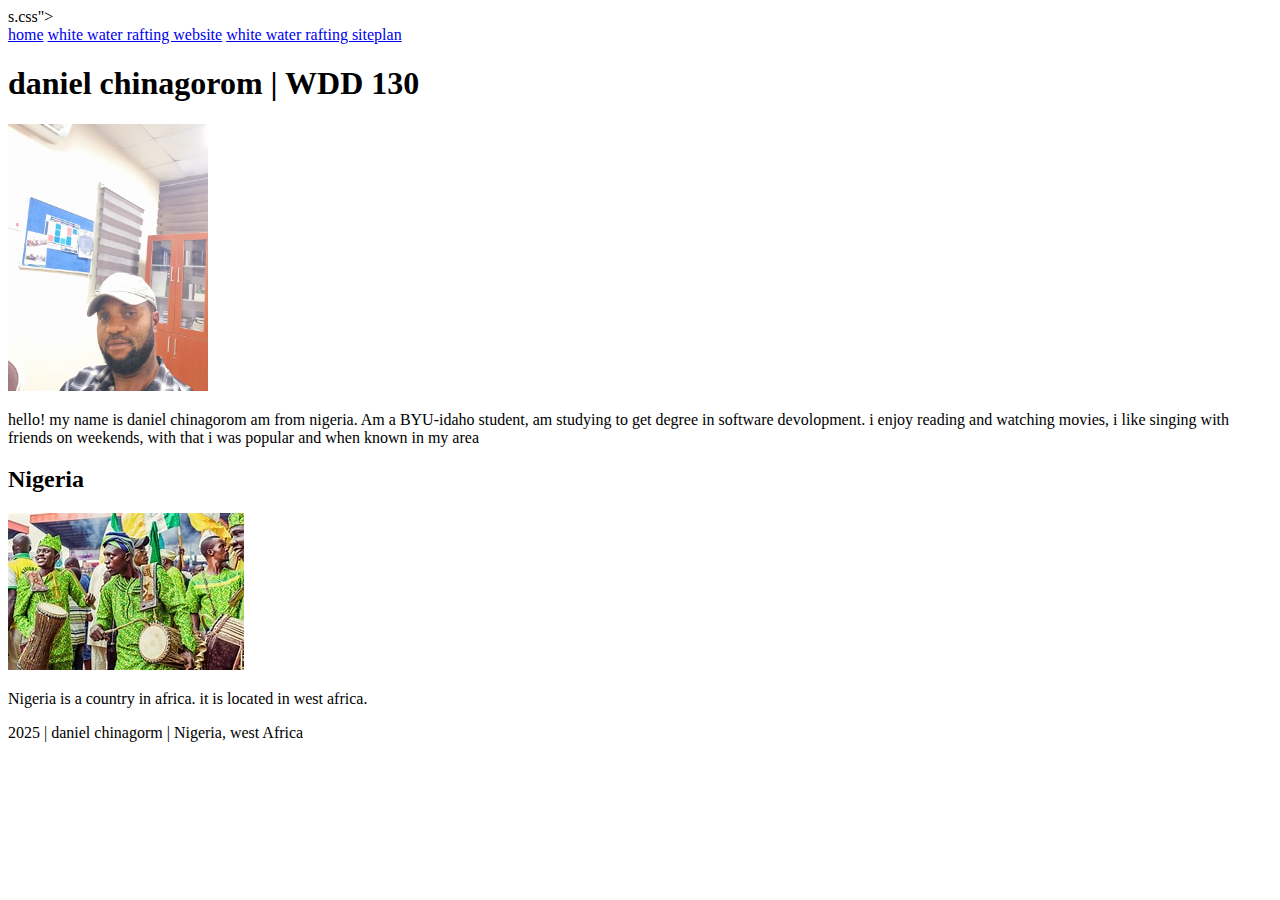
<file: index.html>
<!DOCTYPE html>
<html lang="en-US">

    <head>
        <meta charset="utf-8">
        <meta name="viewport" content="width=device-width,initial-scal=1.0">
        <title>daniel chinagorom | WDD  <link rel="stylesheet" href="styles/style130</title>
       s.css">
        <meta name="description" content="daniel chinagorom BYU-Idaho WWD 130 course home page">
        <meta name="author" content="daniel chinagorom"
       
        
        <head>

            <body>
            <header>
                <nav>
                    <a href="#">home</a>
                    <a href="wwr/">white water rafting website</a>
                    <a href="wwr/site-plan-rafting.html">white water rafting siteplan</a>
                </nav>
            </header>
            <main>
                <h1>daniel chinagorom | WDD 130</h1>
                <img src="images/profilepicture.jpg" alt="hello, my name is daniel chinagorom" width="200">
                <p>hello! my name is daniel chinagorom am from nigeria.
                     Am a BYU-idaho student, am studying to get degree in software devolopment.
                     i enjoy reading and watching movies,
                      i like singing with friends on weekends, with that i was popular and when known in my area</p>
            </main>
            <aside>
                <h2>Nigeria</h2>
                <img src="images/nigeriaphoto.jpg" alt="Nigeria landscape">
                <p>Nigeria is a country in africa. it is located in west africa.</p>
            </aside>
            <footer>
                <p>2025 | daniel chinagorm | Nigeria, west Africa</p>
            </footer>
        </body>
        
        </html>
</file>
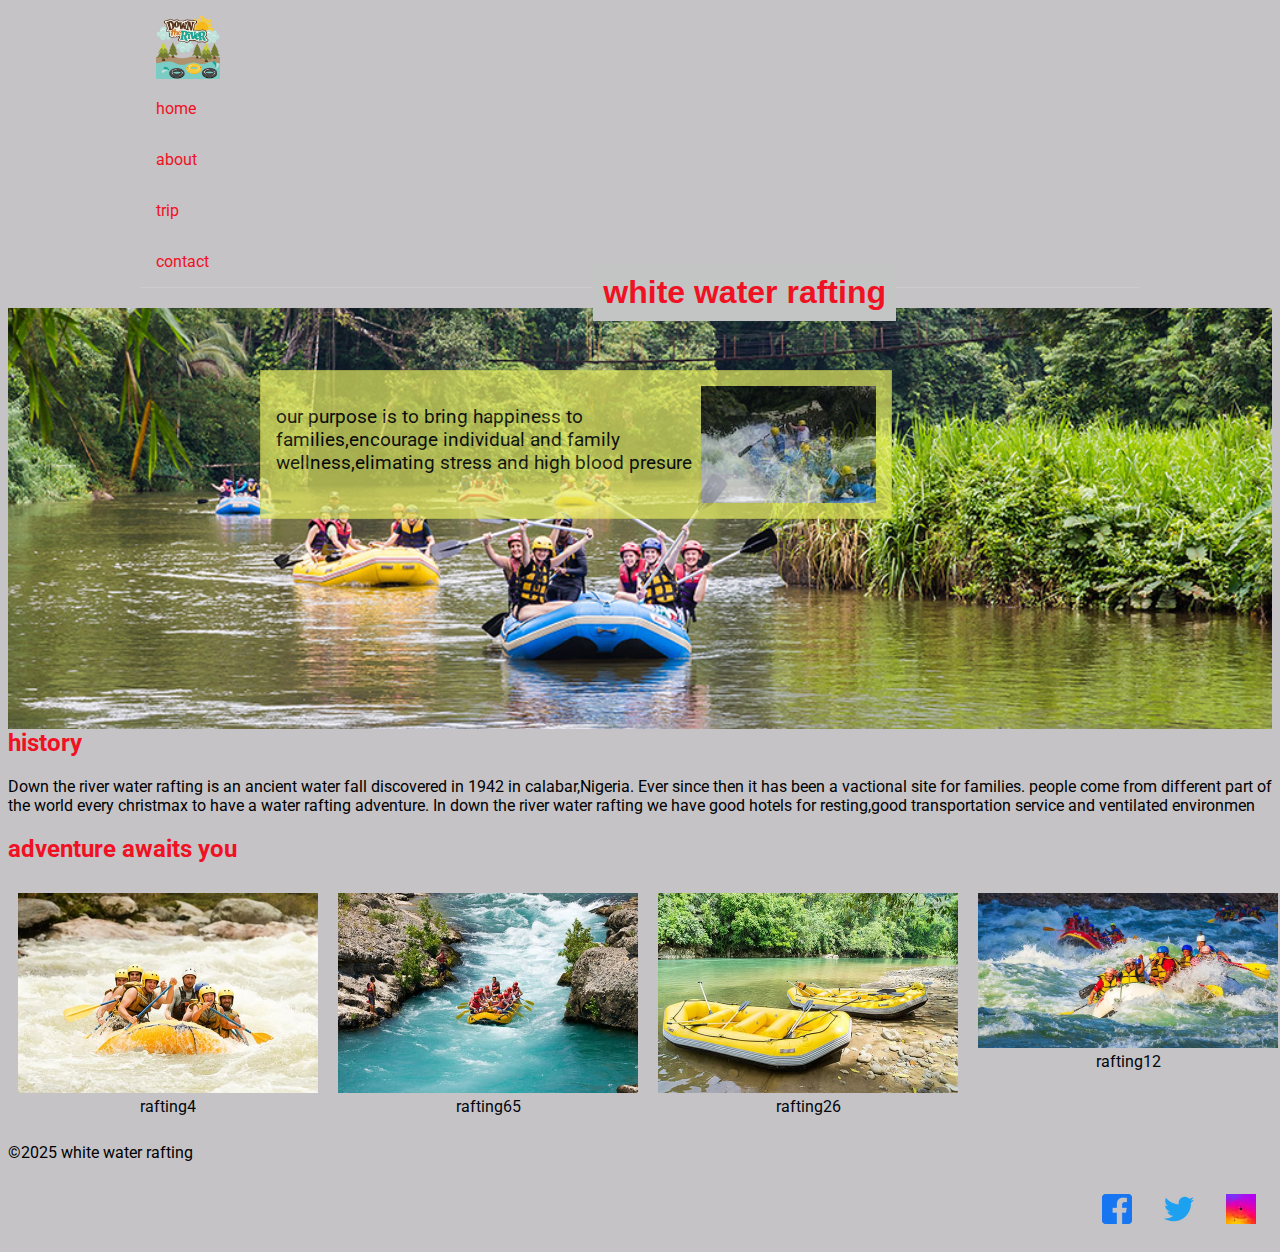
<file: wwr/about.html>
<!DOCTYPE html>
<html lang="en-US">

    <head>
        <meta charset="utf-8">
        <meta name="viewport" content="width=device-width,initial-scal=1.0">
        <meta name="description" content="white water rafting website">
        <meta name="author" content="daniel chinagorom">
        <title>daniel chinagorom | WDD 130</title>
        <link rel="stylesheet" href="styles/rafting.css">
       

        <link rel="preconnect" href="https://fonts.googleapis.com">
        <link rel="preconnect" href="https://fonts.gstatic.com" crossorigin>
        <link href="https://fonts.googleapis.com/css2?family=Liter&family=Roboto:ital,wght@0,100..900;1,100..900&display=swap" rel="stylesheet">
    </head>
    <body>
        <header>
            <div class="logo">
                <img src="images/z-downriver.png" alt="">
                <nav>
                <a href="index.html">home</a>
                <a href="about.html">about</a>
                <a href="trips.html">trip</a>
                <a href="contact.html">contact</a>
                </nav>
            </div>
        </header>
        <main>
            <div class="hero">
                <img src="images/rafting14.jpg" alt="whitewater splash">
            </div>
            <h1>white water rafting</h1>

            <article>
                <img src="images/rafting64.jpg" alt="">
                <p>our purpose is to bring happiness to families,encourage individual and family wellness,elimating stress and high blood presure
                    
                </p>
                </article>
                <section>
                    <h2>history</h2>
                    <p>Down the river water rafting is an ancient water fall discovered in 1942 in calabar,Nigeria.
                        Ever since then it has been a vactional site for families. people come from different 
                    part of the world every christmax to have a water rafting adventure. In down the river water rafting 
                    we have good hotels for resting,good transportation service and ventilated environmen</p>
                </section>
                <section>
                         <h2>adventure awaits you </h2>
                         <div class="figure_flex">
                            <figure>
                                <img src="images/rafting4.jpg" alt="hero">
                                <figcaption>rafting4</figcaption>
                           </figure>
                           <figure>
                                <img src="images/rafting65.jpg" alt="hero">
                                <figcaption>rafting65</figcaption>
                           </figure>
                           <figure>
                                <img src="images/rafting26.jpg" alt="hero">
                                <figcaption>rafting26</figcaption>
                            </figure>
                            <figure>
                                <img src="images/rafting12.jpg" alt="hero">
                                <figcaption>rafting12</figcaption>
                            </figure>
                            <figure>
                                <img src="images/rafting41.jpg" alt="hero">
                                <figcaption>rafting41</figcaption>
                            </figure>
                        </div>
                </section>
        </main>
        <footer>
            <p>©2025 white water rafting</p>
            <nav class="sociallinks">
                <a href="https://facebook.com">
                  <img src="images/facebook logo.webp" alt="facebook">
                 </a>
                 <a href="https://twitter.com">
                  <img src="images/twitter logo.webp" alt="twitter">
                 </a>
                 <a href="https://instagram.com">
                  <img src="images/instagram logo.jpg" alt="instagram">
                 </a>
              </nav>
        </footer>
                <body>
        <html>
</file>
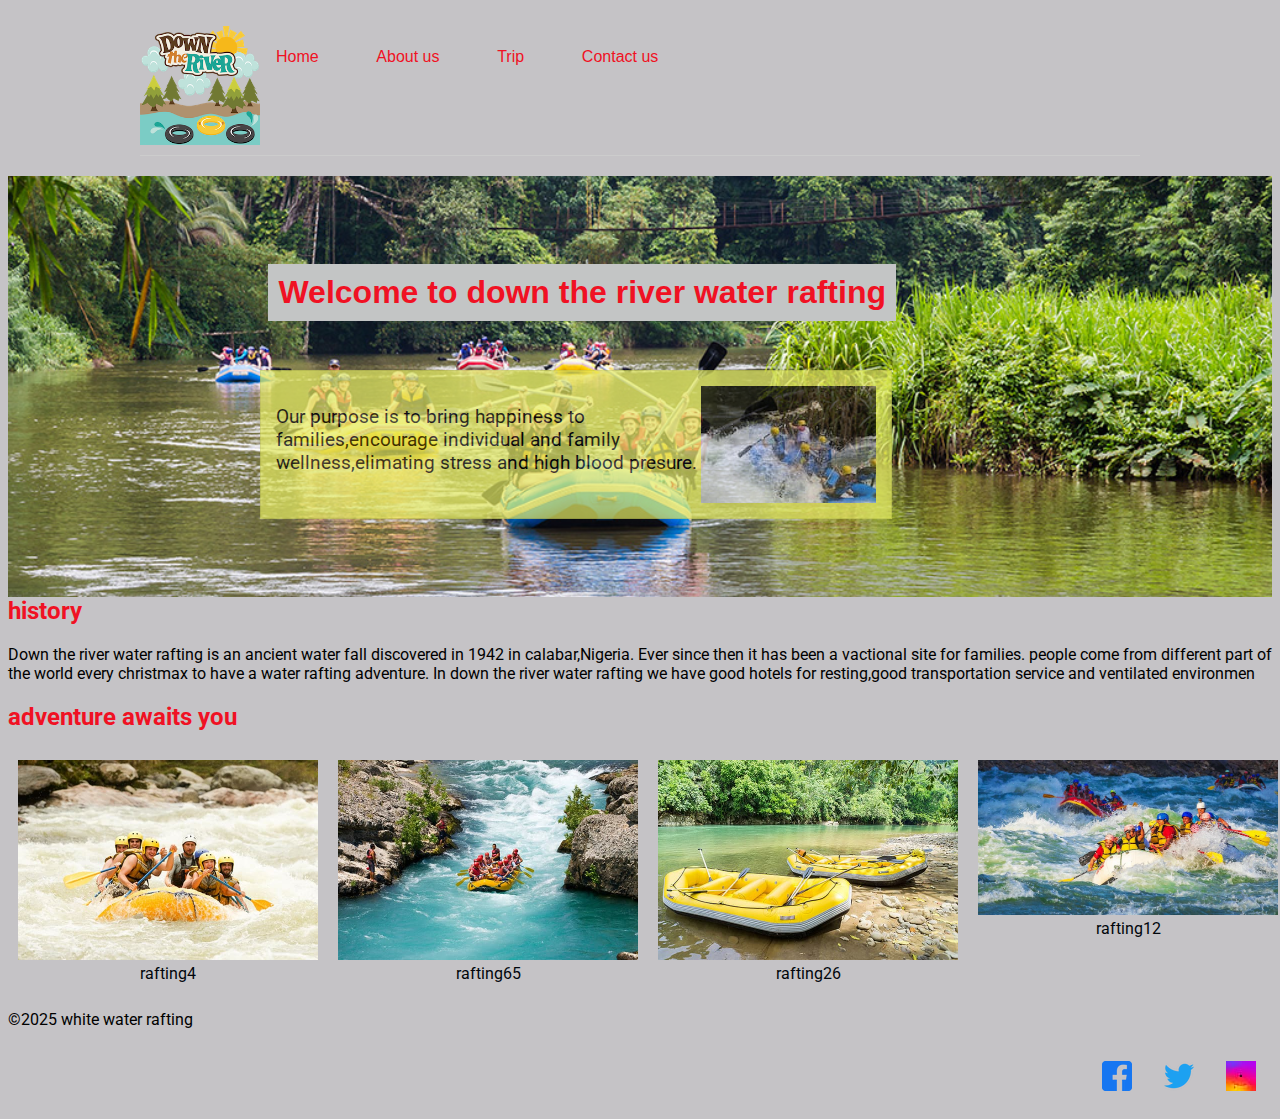
<file: wwr/contact.html>
<!DOCTYPE html>
<html lang="en-US">

    <head>
        <meta charset="utf-8">
        <meta name="viewport" content="width=device-width,initial-scal=1.0">
        <meta name="description" content="z-down the river water rafting website">
        <meta name="author" content="daniel chinagorom">
        <title>z-down the river</title>
        <link rel="stylesheet" href="styles/rafting.css">
       

        <link rel="preconnect" href="https://fonts.googleapis.com">
        <link rel="preconnect" href="https://fonts.gstatic.com" crossorigin>
        <link href="https://fonts.googleapis.com/css2?family=Liter&family=Roboto:ital,wght@0,100..900;1,100..900&display=swap" rel="stylesheet">
    </head>
    <body>
        <header>
            <div class="hero">
                <img src="images/z-downriver.png" alt="sample logo">
                </div>
                <nav>
                <ul class="navigation">
                    <li><a href="#">Home</a></li>
                    <li><a href="#">About us</a></li>
                    <li><a href="#">Trip</a></li>
                    <li><a href="#">Contact us</a></li>
                </ul>
            </nav>
        </header>
        <main>
            <div class="hero">
                <img src="images/rafting14.jpg" alt="white water splash">
            </div>
            <h1>Welcome to down the river water rafting</h1>

            <article>
                <img src="images/rafting64.jpg" alt="">
                <p>Our purpose is to bring happiness to families,encourage individual and family wellness,elimating stress and high blood presure.
                </p>
                </article>
                <section>
                    <h2>history</h2>
                    <p>Down the river water rafting is an ancient water fall discovered in 1942 in calabar,Nigeria.
                        Ever since then it has been a vactional site for families. people come from different 
                    part of the world every christmax to have a water rafting adventure. In down the river water rafting 
                    we have good hotels for resting,good transportation service and ventilated environmen</p>
                </section>
                <section>
                         <h2>adventure awaits you </h2>
                         <div class="figure_flex">
                            <figure>
                                <img src="images/rafting4.jpg" alt="hero">
                                <figcaption>rafting4</figcaption>
                           </figure>
                           <figure>
                                <img src="images/rafting65.jpg" alt="hero">
                                <figcaption>rafting65</figcaption>
                           </figure>
                           <figure>
                                <img src="images/rafting26.jpg" alt="hero">
                                <figcaption>rafting26</figcaption>
                            </figure>
                            <figure>
                                <img src="images/rafting12.jpg" alt="hero">
                                <figcaption>rafting12</figcaption>
                            </figure>
                            <figure>
                                <img src="images/rafting41.jpg" alt="hero">
                                <figcaption>rafting41</figcaption>
                            </figure>
                        </div>
                </section>
        </main>
        <footer>
            <p>©2025 white water rafting</p>
            <nav class="sociallinks">
                <a href="https://facebook.com">
                  <img src="images/facebook logo.webp" alt="facebook">
                 </a>
                 <a href="https://twitter.com">
                  <img src="images/twitter logo.webp" alt="twitter">
                 </a>
                 <a href="https://instagram.com">
                  <img src="images/instagram logo.jpg" alt="instagram">
                 </a>
              </nav>
        </footer>
                <body>
        <html>
</file>
<file: wwr/styles/rafting.css>
:root {
	--primary-color: #fdd610;
	--secondary-color: #C5C3C6;
    --accent1-color: #01060C;
    --accent2-color: #1985A1;
    --writeup-color: #f01123;
	--heading-font: 'montserrat', Helvetica, sans-serif;
	--padding: 1rem;
	--border: 10px solid rgb(0, 0, 0.1);
}
header {
	margin: 1rem auto;
	display: grid;
	grid-template-columns: 120px 1fr 1fr;
	border-bottom: 1px solid #ccc;
	max-width: 1000px;
}
header img {
    width: 200px;
}
.logo img {
	margin: 0 0.25rem 0 1rem;
	width: 64px;
	height: auto;
}

h1 {
	font-size: 2rem;
	font-family: Acme, Arial, sans-serif;
}

.navigation {
	display: flex;
	flex-wrap: wrap;
	list-style: none;
	padding: 0;
	font-family: Arial, sans-serif;
}
.navigation li {
	flex: 1 1 auto;
}
.navigation a:hover {
	color: rgb(25, 22, 11);
	font-weight: 700;
	text-decoration: underline;
}

body {
	font-family: "Roboto", serif;
        background-color: var(--secondary-color);
        color: var(--accent1-color);
        max-width: 2000px;
}

article {
	margin: 1em auto;
	border: 1px solid rgb(0 0 0 / 0.1);
	padding: 1em;
	background-color: #ace;
	width: min(600px, 100%);
	font-size: 1.2rem;
}
    .navbar{
        width: 95%;
        height: auto;
        margin-right: 30px;
    }

    nav a {
        display: block;
        text-decoration: none;
        color: var(--writeup-color);
        padding: 1rem;
        text-decoration: none;
    }

    h1,h2 {
        color: var(--writeup-color);
    }
    .button {
        text-decoration: none;
        background-color: var(--text-color);
        color: #63b2da;
        padding: 1rem;
        border: 100px solid #f1f6f8;
        border-radius: 10px;
    }
    figcaption {
        text-align: center;
    }
    .figure_flex {
        display: flex;
    }
    figure img {
        width: 300px;
    }
    figure {
        padding: 0;
        margin: 10px;
    }
    p {
        color:#000
    }
    .sociallinks a:hover img {
        opacity: 0.8;
    }
    .sociallinks {
        display: flex;
        justify-content: right;
    }
    .hero {
       position: relative;
       margin: 10px auto;
       background-size: cover;
       background-position: center;
    }
    .hero img {
        display: block;
        width: 100%;
        height: auto;
        float: right;
    }
    h1 {
        position: absolute;
        top: 27%;
        right: 30%;
        text-align: center;
        display: block;
        padding: 10px;
        background-color: #c3c5c5;
    }
    article {
        position: absolute;
        top: 39%;
        right: 23%;
        left: 13%;
        background-color: #e6ed63;
        opacity: 0.7;
        padding: 15px;
    }
    article img {
        float: right;
    }
</file>
